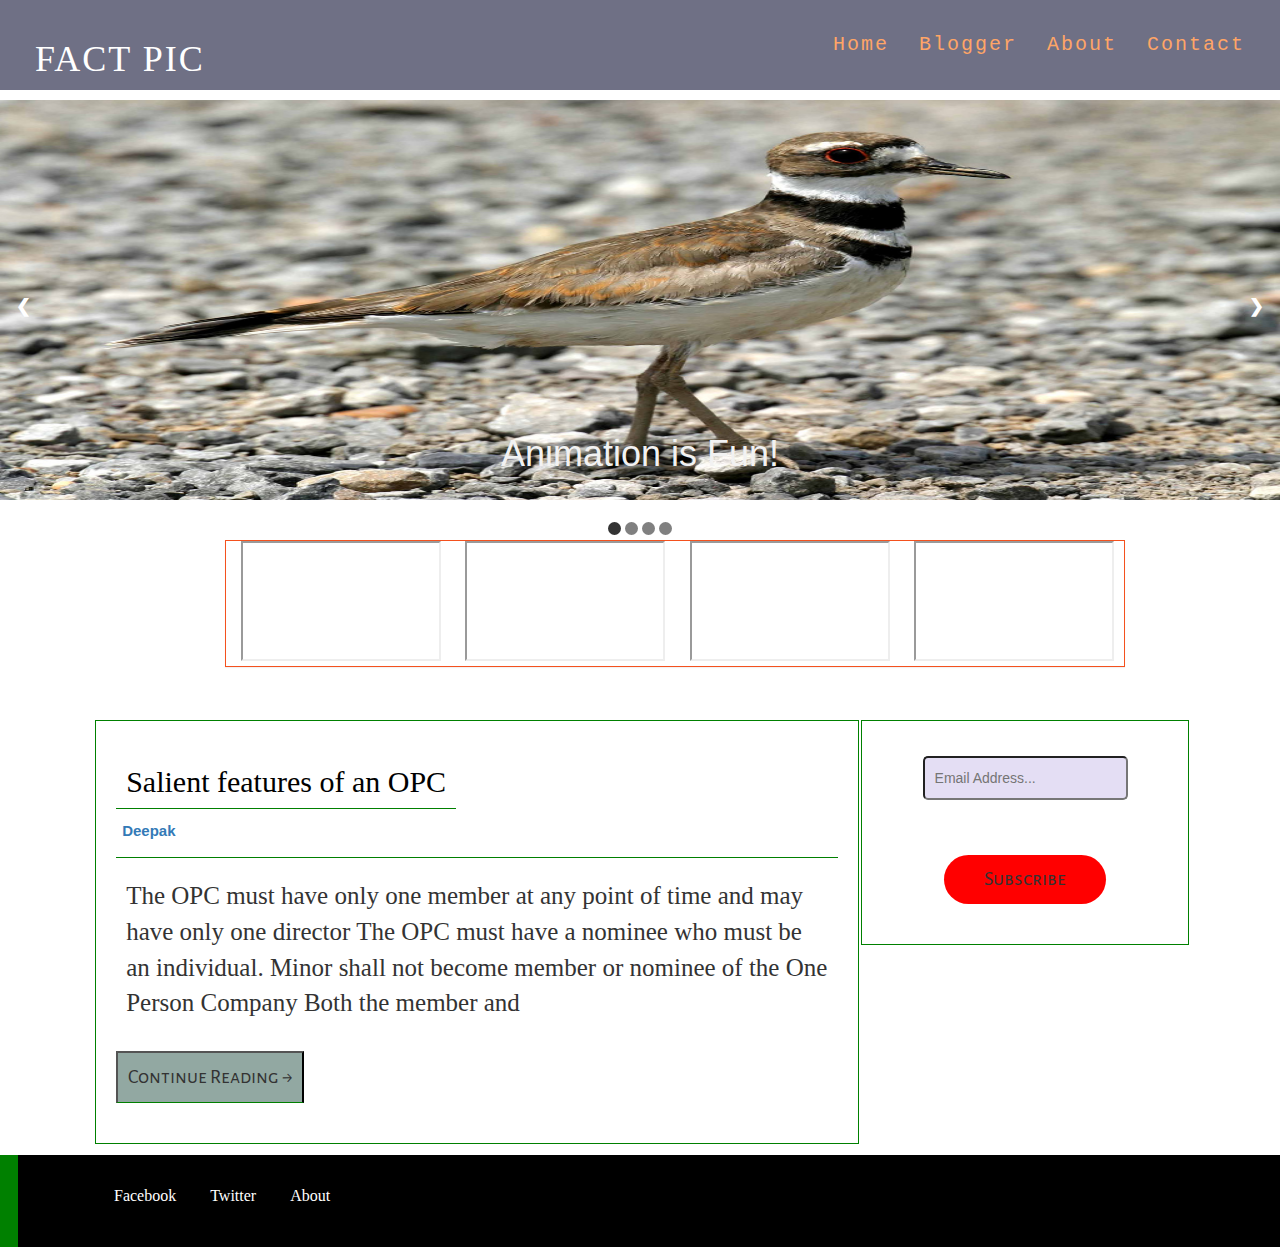
<file: index.html>
<!DOCTYPE html>
<html>
<head>
<meta charset="ISO-8859-1">
<title>factpic</title>
	
	
	<link rel="icon" href="img\logo red small.jpg">
	

    <!-- Optional Bootstrap theme -->
    	<link rel="stylesheet" href="bootstrap/css/bootstrap.min.css">
	<script src="https://ajax.googleapis.com/ajax/libs/jquery/3.2.1/jquery.min.js"></script>
  	<script src="https://maxcdn.bootstrapcdn.com/bootstrap/3.3.7/js/bootstrap.min.js"></script>
	
	<link href='https://fonts.googleapis.com/css?family=Alegreya Sans SC' rel='stylesheet'>
	<link rel="stylesheet" type="text/css" href="bootstrap/css/bootstrap.min.css">
	
	<link rel="stylesheet" type="text/css" href="CSS\imgSlide.css">

<style type="text/css">




/*  Related Navbar-------------------------------------------------------------------------*/

	
	.box {		
				padding:5px;
			}
			
			
	
	
	.navbar li a, .navbar .navbar-brand {
     										 color: #FFA567 !important;
     										 font-size: 20px;
     										 font-family: monospace;
  											}

	.navbar {
      			margin-bottom: 10px;
      			padding: 20px; 
      			background-color: #6F7085;				
      			z-index: 9999;
      			border: 0;
    			font-size: 12px !important;
      			line-height: 1.42857143 !important;
      			letter-spacing: 2px;
			    border-radius: 0%;
			    font-family: "Arial" , sans-serif;			/* Montserrat  */
			    
  		}
  
  
  .navbar-nav li a:hover, .navbar-nav li.active a {
      color: white !important;
      background-color: #D8D5DE !important;
  }
  
  
  .navbar-default .navbar-toggle
   {
      border-color: transparent;
      color: #fff !important;
      position: fixed;
  	}
  
  
  
  	.heading{
				font-family: serif; 
				font-weight: bolder;
				text-transform: uppercase;
				border-color: black;
				border-radius: 100px;
				font-size: 17px;
				text-align: left;
				position: absolute;
				color: white;
	}

  
  



/*  Related Slide    -------------------------------------------------------------------------*/

		
					
	img {
    		pointer-events: none;
		}



  
  
  
 /* // Related to videos ---------------------------------------                        */

	.panel{
			     border: 1px solid #f4511e; 
     			 border-radius:0 !important;
    			 transition: box-shadow 0.5s;
	
			}
			

	.jumbotron
			 {
				background-color: #E2D5CF;
				padding: 10px;
				margin: 00px;
				
				text-align: center;
			 }
			 
	
	
	
	.container-fluid
					{
						margin: 30px;
						padding: 2px;
						background-color: ;
						height: auto;
						text-align: justify;
						position: relative;
					}

	.form-tab
				{
					padding: 05px;
					margin: 05px;
				}

		.email
				{
					padding:10px;
					margin: 15px 0 15px;
					border-radius: 05px;	.
				
				}
				
				

	
	
	

	
	.btn
				{
					margin: 30px;
					padding:10px 40px 10px 40px;
					background-color: red;
					
					font-family: 'Alegreya Sans SC';
					border: 0px solid #666;
					border-radius: 50px;
					font-size: 20px;
					cursor: pointer;
					outline-width: 20px;
					
				}
				
	.btn:HOVER
					{
						box-shadow: 0 12px 16px 0 rgba(0,0,0,0.24),0 17px 50px 0 rgba(0,0,0,0.19);
						
					}
					
					
/*Related sample blogs		----------------------------------------------------------------------------	*/

	
	
	
			
		.byline
					{
						border: 1px green solid;
						margin: 1px;
						padding: 10px;
						
						position: relative;
						
						display:block;
						
						
					}
					
					
		.title-bar a{
						margin:  10px;
						padding: 10px;
						font-family: 'Alegreya Sans ';
						font-size: 30px;
						border-bottom: 1px solid green;
						color: black;
	
					}	
	
					
					
			.post 
					{	
						margin:10px;
						padding: 06px;
						
						font-weight: bold;
						font-size:15px;
						font-family:"PT Sans", sans-serif;
						color:#2d2c2a;
						
						position: relative;
						
						border-bottom: 1px solid green;

					}	
					

						
	div a:HOVER {
					color: #ff5c1c;
					text-decoration: none;
				}
	
	
	
	.content p {
				margin: 10px;
				padding: 10px;
				font-size: 25px;
				font-family: 'Alegreya Sans ';
			}

	
	.continue-reading {
						margin: 10px;
						padding: 10px;
						outline: none;
						background-color: #92a8a2;
						border-bottom: 1px solid green;
						font-family: 'Alegreya Sans SC';
						font-size: 20px;
						
					}
					
					
					
	.side{
				text-align: center;
	
			}
	
	
/*	// Related to footer-------------------------------------------------------------*/
	
	.bd-footer
				{
					width: 100%;
					background-color: black;
					
					bottom: 0px;
					position: relative;
					margin: 10px 0 0 0;
					padding: 10px;
					
					font-family: serif;
					font-size: 16px;
					
					border-left: 18px solid green;
					 
				}
		
	.bd-footer-links
					{
						float: left;
						padding: 05px;
						
					}		
					
					
					
					
	.bd-footer ul a{
   						 display: inline-block;
   						 color:  white;
   						 
					}

	.bd-footer ul li 
					 {
    						display: inline-block;
    						padding: 15px;
    						
						}

	

	.copyright
				 {
   					 float: left;
				}
	
	

	
	

		
		
		
		
		
		
@media only screen and (max-device-width: 480px)		/* styles for mobile browsers smaller than 480px; (iPhone) */
  {
  
  
    
	  
	.older-post
			{
				
				height: auto !important;
				padding: 20px 0 20px 0;
	  		}
	  		
	  		
	  		
	  	
		.email{
						size:"20";
			}
		
		

	}




@media only screen and (device-width:768px)		/* default iPad screens */
	{
      
	  
	.older-post
		{
			height: auto !important;
			padding: 30px 0 20px 0;
	  	}
	  	
	  	
	  .panel{

	  			width:100% !important; 
				max-width: 600px !important;
	  			height: auto !important;

	  		}
	
    }
    
    
    

    
    

    
    
    @media (min-width:961px) 			/* tablet, landscape iPad, lo-res laptops ands desktops */
        {
    
   	 
	  
	.older-post
		{
			height: auto !important;
			padding: 30px 0 20px 0;
	  	}
	  	
	  	
	  .panel{

	  			width:100% !important; 
				max-width: 1100px !important;
	  			height: auto !important;

	  		}
    
    
    }
    
    
    
    
    
    
    
    
        
   @media only screen and (min-width: 1140px)     /*  ipad pro 	*/
    {
    
   	
	  
	.older-post
		{
			height: auto !important;
			padding: 30px 0 20px 0;
	  	}
	  	
	  	
	  .panel{

	  			width:100% !important; 
				max-width: 900px !important;
	  			height: auto !important;

	  		}
    
    
    }
	
								
												
												
		



	
</style>






</head>





<body>


<!--  Nav bar -->


	<nav class="navbar navbar-default" >
		<div class="navbar-header">
			<button type="button" class="navbar-toggle" data-toggle="collapse" data-target="#myNavbar">
        		<span class="icon-bar"></span>
      	  		<span class="icon-bar"></span>
        		<span class="icon-bar"></span>                        
     		 </button>
			
		</div>
			<div class="heading col-sm-3">
				
				<h1>FACT PIC</h1>
			</div>
			<div class="collapse navbar-collapse" id="#myNavbar">
			
			<ul class="nav navbar-nav navbar-right">
				<li><a href="index.html">	Home	</a></li>
				<li><a href="Admin.html">	Blogger	</a></li>
				<li><a href="About.html">	About	</a></li>
				<li><a href="#contacts">	Contact  </a></li>
			</ul>
		</div>
	</nav>
	
		
		
<!--  Slide Show -->		

	
	<div class="slide">
		<div class="row">
			<div class="col-sm-12">
			
			<div class="slideshow-container">

				<div class="myslides  w3-animate-right">
					<div class="numbers">1 / 4</div>
					<div><img class="slide" alt="img" src="img\img-Killdeer.jpg"></div>
			
					<div class="caption">  
  						<h1>Animation is Fun!</h1>
  					</div>
				</div>


				<div class="myslides w3-animate-right">
					<div class="numbers">2 / 4</div>
					<div><img class="slide" alt="img" src="img\img-Owl.jpg"></div>
					<div class="caption">Text 2</div>
				</div>


				<div class="myslides w3-animate-right">
					<div class="numbers">3 / 4</div>
					<div><img class="slide" alt="img" src="img\img-Eagle.jpg"></div>
					<div class="caption w3-animate-left">Text 3</div>
				</div>

				<div class="myslides w3-animate-right">
					<div class="numbers">4 / 4</div>
					<div><img class="slide" alt="img" src="img\img-iOwl.jpg"></div>
					<div class="caption">Text 4</div>
				</div>
		
				<a class="prev" onclick="plusSlides(-1)">&#10094;</a>
				<a class="next" onclick="plusSlides(1)">&#10095;</a>

			</div>
<br>


				<div style="text-align:center">
					<span class="dots" onclick="currentSlide(1)"></span>
					<span class="dots" onclick="currentSlide(2)"></span>
					<span class="dots" onclick="currentSlide(3)"></span>
					<span class="dots" onclick="currentSlide(4)"></span>
				</div>


				
			
			</div>
 		 </div>
	</div>

	
	
<!--  Latest video -->

	
	<div class="container-fluid">
		<div class="row">
		
			<div class="col-sm-2">
			</div>
			
			<div class="col-sm-9 panel">
				<div class="row">
			
					<div class="col-sm-3">
						<iframe src="https://www.youtube.com/embed/Lg-cBtmeMTs"
   							width="200" height="120" frameborder="05" allowfullscreen></iframe>
					</div>		
					
					
					<div class="col-sm-3">
						<iframe src="https://www.youtube.com/embed/Lg-cBtmeMTs"
   							width="200" height="120" frameborder="05" allowfullscreen></iframe>
					</div>	
					
					
					<div class="col-sm-3">
						<iframe src="https://www.youtube.com/embed/Lg-cBtmeMTs"
   							width="200" height="120" frameborder="05" allowfullscreen></iframe>
					</div>		
					
					<div class="col-sm-3">
						<iframe src="https://www.youtube.com/embed/Lg-cBtmeMTs"
   							width="200" height="120" frameborder="05" allowfullscreen></iframe>
					</div>	
	
				</div>
			</div>
			
			<div class="col-sm-1">
			</div>
			
		</div>
	</div>




	



	
	<!--  Blog Display -->

	
	
	<div class="container-blog">
		<div class="row">
			<div class="col-sm-1">
			
			</div>
			<div class="col-sm-7 byline">
				
	 			<div class="older-post">
					<div class="title-bar">
						<a href="link" title="Heading">Salient features of an OPC</a>
					</div>
					<div class="post">
						<p><a href="post by Deepak" title="View all posts by Deepak" rel="author">Deepak</a></p>  
					</div>		
					<div class="content">
						<p> The OPC must have only one member at any point of time and may have only one director  
						The OPC must have a nominee who must be an individual.  Minor shall not become member or nominee of the One Person 						Company  Both the member and </p>
					</div>	
						<button class="continue-reading"><a id="nonunderline" href="http://channelempire.com/best-cheap-cameras-for-youtube/"></a>Continue Reading &rarr;</button>
                    		
						
					
				</div>
			</div>
			
			
			
<!--  Side for Subscribtion and Ads -->			

			<div class="col-sm-3 byline">
				<div class="side">
	  		  		<div class="form-tab"  >
    	  				<input style="background-color: #e4def4;" type="email" class="email" size="20" placeholder="Email Address..." required>
     	  			</div>
     	  			<div>	
          				<button type="button" class="btn">Subscribe</button>
    	 			</div>
				</div>
			</div>


		</div>
	</div>
		
	 
	 
	 
	 
	 
	 
	 
	

<!--  Footer -->


	<footer class="bd-footer">
		<div class="container">
			<div class="col-sm-12">
				<ul class="bd-footer-links">
					<li><a href="">Facebook</a></li>
					<li><a href="">Twitter</a></li>
					<li><a href="">About</a></li>
				</ul>
			</div>	
		</div>
	</footer>	





	<script type="text/javascript" src="JavaScript\imgSlide.js"></script>


	
</body>
</html>
</file>
